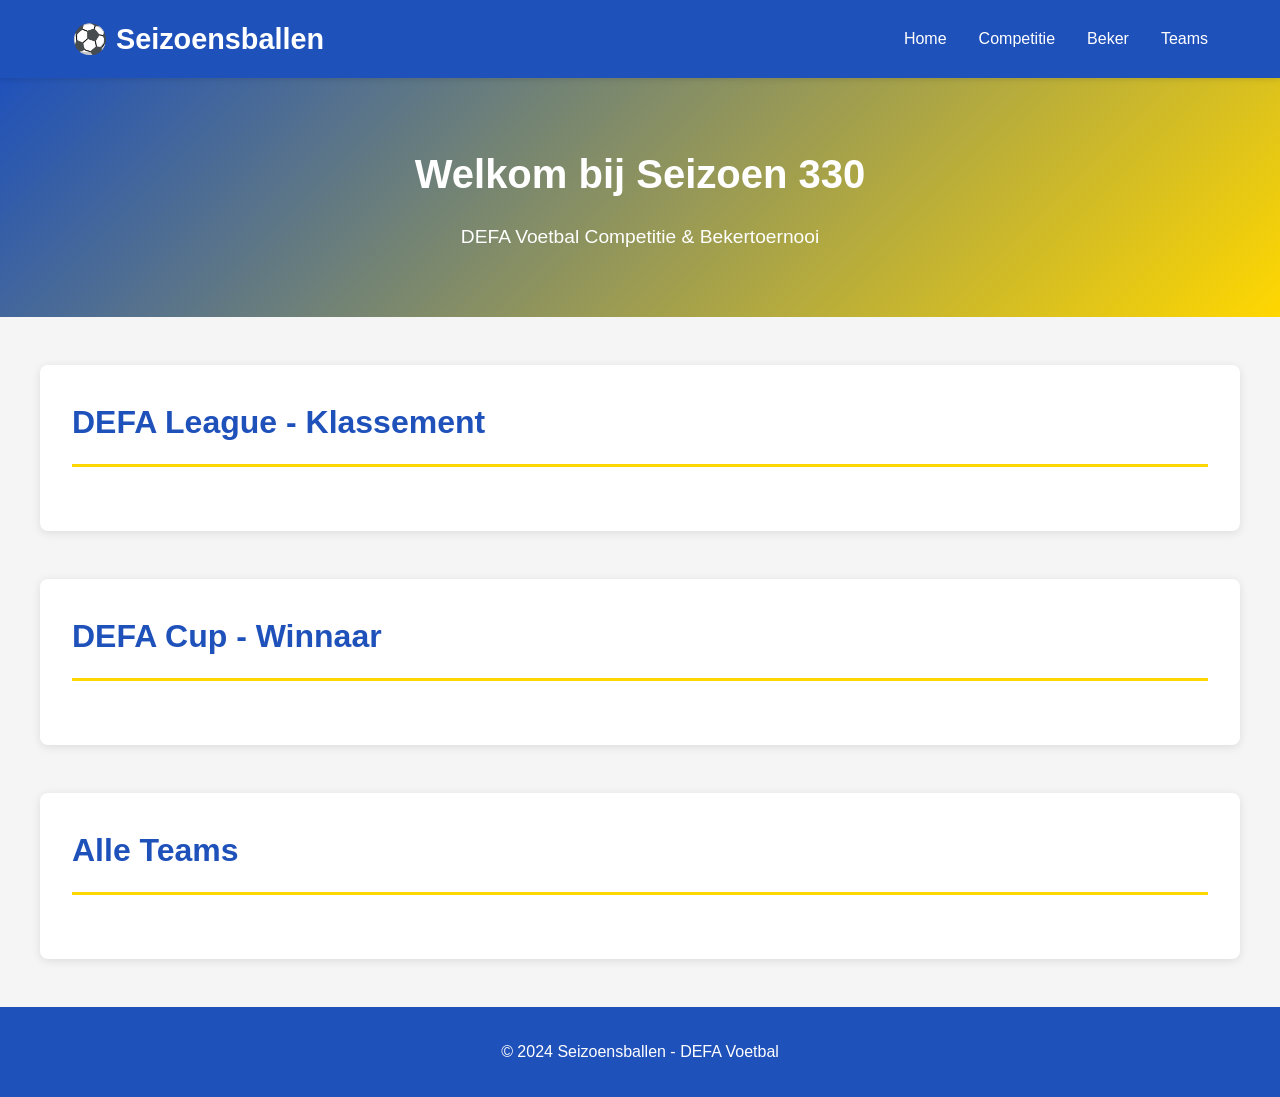
<file: index.html>
<!DOCTYPE html>
<html lang="nl">
<head>
    <meta charset="UTF-8">
    <meta name="viewport" content="width=device-width, initial-scale=1.0">
    <title>Seizoensballen - DEFA Voetbal</title>
    <link rel="stylesheet" href="css/style.css">
</head>
<body>
    <nav class="navbar">
        <div class="navbar-container">
            <h1 class="logo">⚽ Seizoensballen</h1>
            <ul class="nav-links">
                <li><a href="#home">Home</a></li>
                <li><a href="#league">Competitie</a></li>
                <li><a href="#cup">Beker</a></li>
                <li><a href="#teams">Teams</a></li>
            </ul>
        </div>
    </nav>

    <section id="home" class="hero">
        <h2>Welkom bij Seizoen 330</h2>
        <p>DEFA Voetbal Competitie & Bekertoernooi</p>
    </section>

    <section id="league" class="section">
        <h2>DEFA League - Klassement</h2>
        <div id="league-table"></div>
    </section>

    <section id="cup" class="section">
        <h2>DEFA Cup - Winnaar</h2>
        <div id="cup-info"></div>
    </section>

    <section id="teams" class="section">
        <h2>Alle Teams</h2>
        <div id="teams-grid"></div>
    </section>

    <footer>
        <p>&copy; 2024 Seizoensballen - DEFA Voetbal</p>
    </footer>

    <script src="js/app.js"></script>
</body>
</html>
</file>
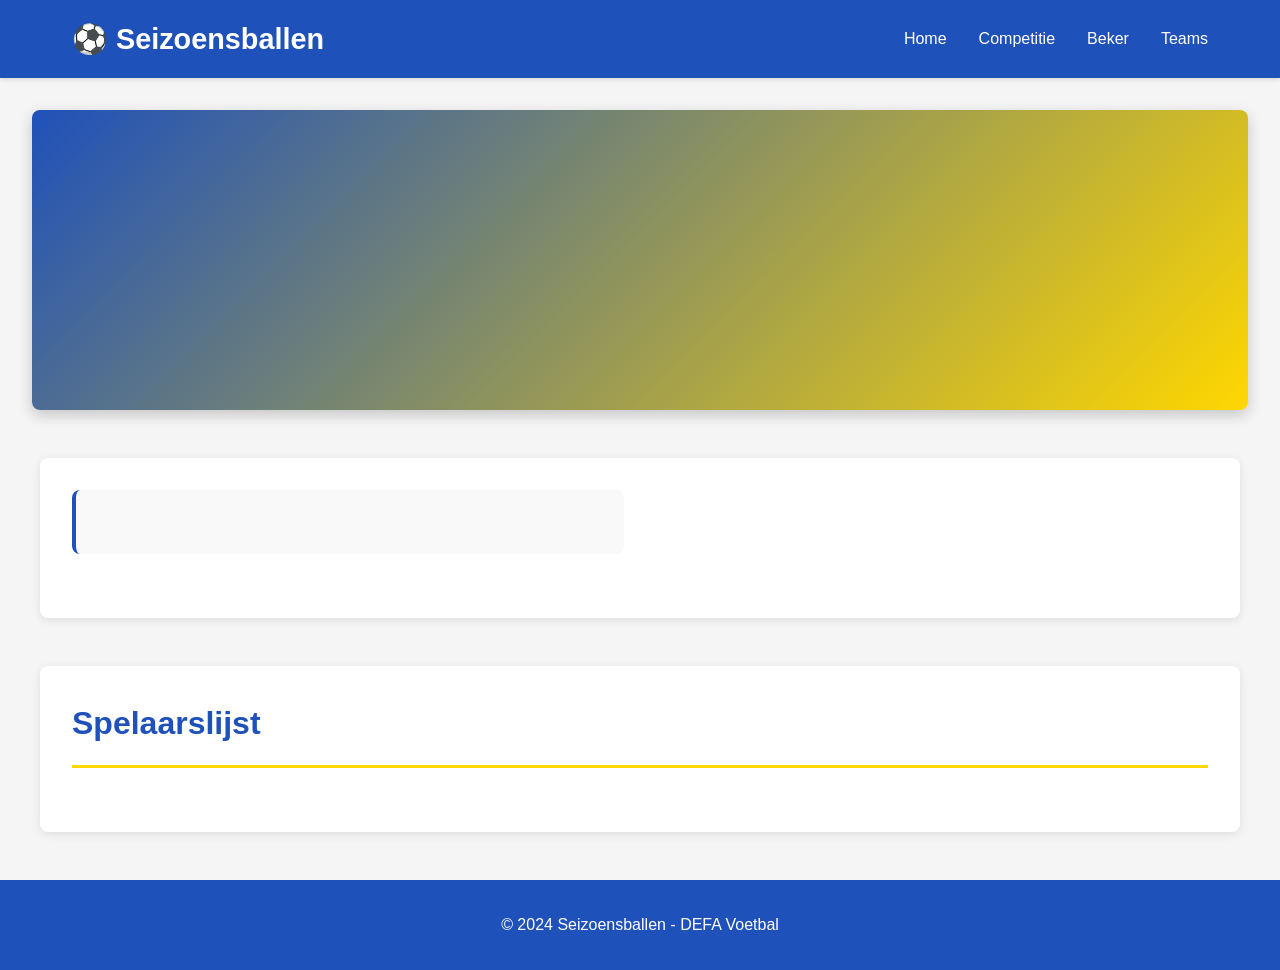
<file: team.html>
<!DOCTYPE html>
<html lang="nl">
<head>
    <meta charset="UTF-8">
    <meta name="viewport" content="width=device-width, initial-scale=1.0">
    <title>Team Details - Seizoensballen</title>
    <link rel="stylesheet" href="css/style.css">
    <link rel="stylesheet" href="css/team.css">
</head>
<body>
    <nav class="navbar">
        <div class="navbar-container">
            <h1 class="logo">⚽ Seizoensballen</h1>
            <ul class="nav-links">
                <li><a href="index.html#home">Home</a></li>
                <li><a href="index.html#league">Competitie</a></li>
                <li><a href="index.html#cup">Beker</a></li>
                <li><a href="index.html#teams">Teams</a></li>
            </ul>
        </div>
    </nav>

    <section class="team-header">
        <div id="team-banner"></div>
    </section>

    <section class="section">
        <div class="team-info-container">
            <div id="team-info"></div>
            <div id="team-stats"></div>
        </div>
    </section>

    <section class="section">
        <h2>Spelaarslijst</h2>
        <div id="players-list"></div>
    </section>

    <footer>
        <p>&copy; 2024 Seizoensballen - DEFA Voetbal</p>
    </footer>

    <script src="js/app.js"></script>
    <script src="js/team.js"></script>
</body>
</html>
</file>
<file: css/style.css>
* {
    margin: 0;
    padding: 0;
    box-sizing: border-box;
}

body {
    font-family: 'Arial', sans-serif;
    background-color: #f5f5f5;
    color: #333;
    line-height: 1.6;
}

/* NAVBAR */
.navbar {
    background-color: #1F51BA;
    color: white;
    padding: 1rem 0;
    position: sticky;
    top: 0;
    z-index: 100;
    box-shadow: 0 2px 5px rgba(0,0,0,0.1);
}

.navbar-container {
    max-width: 1200px;
    margin: 0 auto;
    padding: 0 2rem;
    display: flex;
    justify-content: space-between;
    align-items: center;
}

.logo {
    font-size: 1.8rem;
    font-weight: bold;
}

.nav-links {
    display: flex;
    list-style: none;
    gap: 2rem;
}

.nav-links a {
    color: white;
    text-decoration: none;
    font-weight: 500;
    transition: 0.3s;
}

.nav-links a:hover {
    color: #FFD700;
}

/* HERO SECTION */
.hero {
    background: linear-gradient(135deg, #1F51BA 0%, #FFD700 100%);
    color: white;
    padding: 4rem 2rem;
    text-align: center;
}

.hero h2 {
    font-size: 2.5rem;
    margin-bottom: 1rem;
}

.hero p {
    font-size: 1.2rem;
}

/* SECTIONS */
.section {
    max-width: 1200px;
    margin: 3rem auto;
    padding: 2rem;
    background-color: white;
    border-radius: 8px;
    box-shadow: 0 2px 10px rgba(0,0,0,0.1);
}

.section h2 {
    margin-bottom: 2rem;
    font-size: 2rem;
    color: #1F51BA;
    border-bottom: 3px solid #FFD700;
    padding-bottom: 1rem;
}

/* LEAGUE TABLE */
#league-table {
    overflow-x: auto;
}

table {
    width: 100%;
    border-collapse: collapse;
}

table thead {
    background-color: #1F51BA;
    color: white;
}

table th {
    padding: 1rem;
    text-align: left;
    font-weight: bold;
}

table td {
    padding: 1rem;
    border-bottom: 1px solid #ddd;
}

table tr:hover {
    background-color: #f9f9f9;
}

table tr:nth-child(odd) {
    background-color: #f0f0f0;
}

.position-1 { background-color: #ffd700 !important; font-weight: bold; }
.position-2 { background-color: #c0c0c0 !important; }
.position-3 { background-color: #cd7f32 !important; }

/* CUP INFO */
#cup-info {
    display: flex;
    justify-content: center;
    align-items: center;
    gap: 2rem;
    flex-wrap: wrap;
}

.cup-winner {
    text-align: center;
    padding: 2rem;
    background: linear-gradient(135deg, #9933FF 0%, #1F51BA 100%);
    color: white;
    border-radius: 8px;
    min-width: 250px;
}

.cup-winner h3 {
    font-size: 1.5rem;
    margin-bottom: 1rem;
}

.cup-winner .team-name {
    font-size: 2rem;
    font-weight: bold;
}

/* TEAMS GRID */
#teams-grid {
    display: grid;
    grid-template-columns: repeat(auto-fill, minmax(250px, 1fr));
    gap: 2rem;
}

.team-card {
    background-color: #fff;
    border-radius: 8px;
    padding: 1.5rem;
    box-shadow: 0 2px 8px rgba(0,0,0,0.1);
    transition: transform 0.3s, box-shadow 0.3s;
    border-left: 4px solid;
}

.team-card:hover {
    transform: translateY(-5px);
    box-shadow: 0 5px 15px rgba(0,0,0,0.2);
}

.team-card h3 {
    margin-top: 1rem;
    color: #1F51BA;
}

.team-card p {
    margin-top: 0.5rem;
    color: #666;
    font-size: 0.9rem;
}

.team-color {
    width: 100%;
    height: 30px;
    border-radius: 4px;
    margin-bottom: 1rem;
}

/* FOOTER */
footer {
    background-color: #1F51BA;
    color: white;
    text-align: center;
    padding: 2rem;
    margin-top: 3rem;
}

/* RESPONSIVE */
@media (max-width: 768px) {
    .navbar-container {
        flex-direction: column;
        gap: 1rem;
    }

    .nav-links {
        flex-direction: column;
        gap: 1rem;
    }

    .hero h2 {
        font-size: 1.8rem;
    }

    #teams-grid {
        grid-template-columns: 1fr;
    }
}
</file>
<file: css/team.css>
/* TEAM HEADER */
.team-header {
    margin-top: 2rem;
    padding: 0 2rem;
}

#team-banner {
    height: 300px;
    border-radius: 8px;
    background: linear-gradient(135deg, #1F51BA 0%, #FFD700 100%);
    display: flex;
    align-items: center;
    justify-content: center;
    color: white;
    font-size: 2rem;
    font-weight: bold;
    box-shadow: 0 5px 15px rgba(0,0,0,0.2);
    margin-bottom: 2rem;
}

/* TEAM INFO CONTAINER */
.team-info-container {
    display: grid;
    grid-template-columns: 1fr 1fr;
    gap: 2rem;
    margin-bottom: 2rem;
}

#team-info {
    background-color: #f9f9f9;
    padding: 2rem;
    border-radius: 8px;
    border-left: 4px solid #1F51BA;
}

#team-info h2 {
    font-size: 2rem;
    margin-bottom: 1rem;
    color: #1F51BA;
}

#team-info p {
    margin: 0.8rem 0;
    font-size: 1.1rem;
}

#team-info strong {
    color: #1F51BA;
}

/* TEAM STATS */
#team-stats {
    display: grid;
    grid-template-columns: 1fr 1fr;
    gap: 1rem;
}

.stat-box {
    background-color: #f9f9f9;
    padding: 1.5rem;
    border-radius: 8px;
    text-align: center;
    border: 2px solid #FFD700;
}

.stat-box h3 {
    color: #666;
    font-size: 0.9rem;
    text-transform: uppercase;
    margin-bottom: 0.5rem;
}

.stat-box .value {
    font-size: 2rem;
    font-weight: bold;
    color: #1F51BA;
}

/* PLAYERS LIST */
#players-list {
    display: grid;
    grid-template-columns: repeat(auto-fill, minmax(300px, 1fr));
    gap: 1.5rem;
}

.player-card {
    background-color: #f9f9f9;
    padding: 1.5rem;
    border-radius: 8px;
    box-shadow: 0 2px 8px rgba(0,0,0,0.1);
    transition: transform 0.3s;
}

.player-card:hover {
    transform: translateY(-3px);
    box-shadow: 0 5px 12px rgba(0,0,0,0.15);
}

.player-number {
    display: inline-block;
    width: 50px;
    height: 50px;
    background-color: #1F51BA;
    color: white;
    border-radius: 50%;
    display: flex;
    align-items: center;
    justify-content: center;
    font-weight: bold;
    font-size: 1.5rem;
    margin-bottom: 1rem;
}

.player-card h3 {
    margin: 0.5rem 0;
    color: #1F51BA;
}

.player-position {
    color: #666;
    font-size: 0.9rem;
    margin-bottom: 1rem;
}

.player-stats {
    display: grid;
    grid-template-columns: 1fr 1fr;
    gap: 0.5rem;
    font-size: 0.9rem;
}

.player-stat {
    display: flex;
    justify-content: space-between;
    padding: 0.3rem 0;
    border-bottom: 1px solid #ddd;
}

.player-stat span:first-child {
    color: #666;
}

.player-stat span:last-child {
    font-weight: bold;
    color: #1F51BA;
}

.card-yellow {
    color: #FFD700;
}

.card-red {
    color: #FF0000;
}

/* RESPONSIVE */
@media (max-width: 768px) {
    .team-info-container {
        grid-template-columns: 1fr;
    }

    #team-stats {
        grid-template-columns: 1fr;
    }

    #players-list {
        grid-template-columns: 1fr;
    }

    #team-banner {
        height: 200px;
        font-size: 1.5rem;
    }
}
</file>
